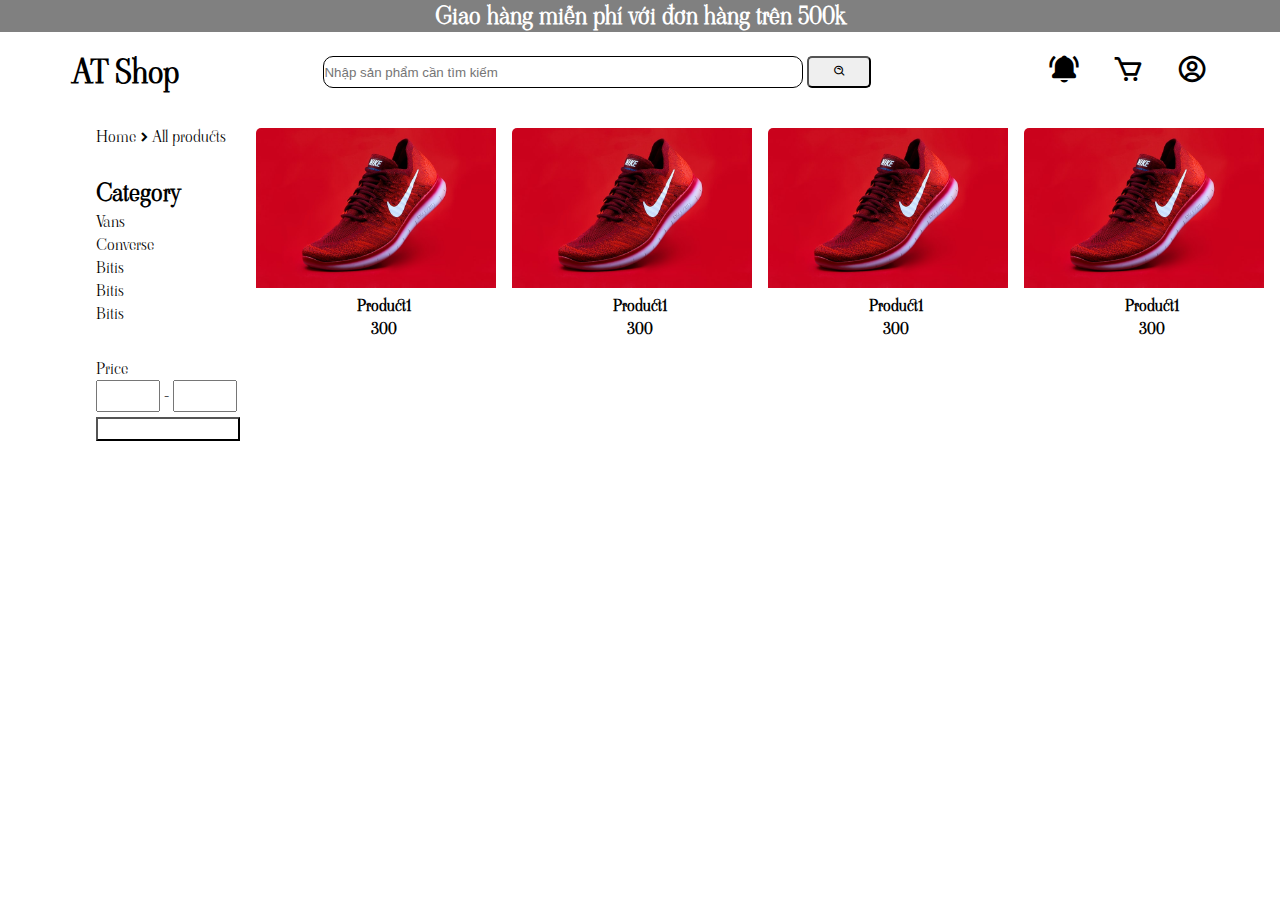
<file: products.html>
<!DOCTYPE html>
<html lang="en">
<head>
    <meta charset="UTF-8">
    <meta http-equiv="X-UA-Compatible" content="IE=edge">
    <meta name="viewport" content="width=device-width, initial-scale=1.0">
    <title>Document</title>
    <link rel="stylesheet" href="css/products.css">
    <link href='https://unpkg.com/boxicons@2.0.7/css/boxicons.min.css' rel='stylesheet'>
    <link rel="preconnect" href="https://fonts.googleapis.com">
    <link rel="preconnect" href="https://fonts.gstatic.com" crossorigin>
    <link href="https://fonts.googleapis.com/css2?family=Viaoda+Libre&display=swap" rel="stylesheet">
</head>
<body>
    <header>
        <div class="top-header">
            <h2>Giao hàng miễn phí với đơn hàng trên 500k</h2>
        </div>
        <div class="main-header">
            <div class="logo">
                <a href="#">AT Shop</a>
            </div>
            <div class="search">
                <input type="text" placeholder="Nhập sản phẩm cần tìm kiếm" class="input-content">
                <button class="btn"><i class='bx bx-search-alt'></i></button>
            
            </div>
            <div class="other">
                <a href="#"><i class='bx bxs-bell-ring'></i></a>
                <a href="#"><i class='bx bx-cart' ></i></a>
                <a href="#"><i class='bx bx-user-circle' ></i></a>
            </div>
        </div>
    </header>
    <section class="content">
        <div class="left-content">
            <div class="top-content">
                <a href="#">Home</a>
                <i class='bx bxs-chevron-right' ></i>
                <a href="#">All products</a>
            </div>
            <div class="filter">
                <div class="filter-category">
                    <h2>Category</h2>
                    <div class="category">
                        <a href="#">Vans</a>
                        <a href="#">Converse</a>
                        <a href="#">Bitis</a>
                        <a href="#">Bitis</a>
                        <a href="#">Bitis</a>
                    </div>
                </div>
                <div class="filter-price">
                    <span>Price</span>
                    <div class="price">
                        <input type="text">
                    <span>-</span>
                    <input type="text">
                    </div>
                    
                    <button class="btn-price">
                        <h2>Shop now</h2>
                    </button>
                </div>
            </div>
        </div>
        <div class="right-content">
            <li class="products">
                <div class="top-product">
                    <a href="#"><img src="img/product1.jpg" alt=""></a>
                    <div class="btn-product">
                        <a href="#"><i class='bx bx-search-alt'></i></a>
                        <a href="#"><i class='bx bx-cart' ></i></a>
                    </div>
                </div>
                <div class="botproduct">
                    <a href="#">Product1</a>
                    <span>300</span>
                </div>
            </li>
            <li class="products">
                <div class="top-product">
                    <a href="#"><img src="img/product1.jpg" alt=""></a>
                    <div class="btn-product">
                        <a href="#"><i class='bx bx-search-alt'></i></a>
                        <a href="#"><i class='bx bx-cart' ></i></a>
                    </div>
                </div>
                <div class="botproduct">
                    <a href="#">Product1</a>
                    <span>300</span>
                </div>
            </li>
            <li class="products">
                <div class="top-product">
                    <a href="#"><img src="img/product1.jpg" alt=""></a>
                    <div class="btn-product">
                        <a href="#"><i class='bx bx-search-alt'></i></a>
                        <a href="#"><i class='bx bx-cart' ></i></a>
                    </div>
                </div>
                <div class="botproduct">
                    <a href="#">Product1</a>
                    <span>300</span>
                </div>
            </li>
            <li class="products">
                <div class="top-product">
                    <a href="#"><img src="img/product1.jpg" alt=""></a>
                    <div class="btn-product">
                        <a href="#"><i class='bx bx-search-alt'></i></a>
                        <a href="#"><i class='bx bx-cart' ></i></a>
                    </div>
                </div>
                <div class="botproduct">
                    <a href="#">Product1</a>
                    <span>300</span>
                </div>
            </li>
            
        </div>
        
    </section>
</body>
</html>
</file>
<file: css/products.css>
*{
    margin: 0;
    padding: 0;
    box-sizing: border-box;
}

body{
    font-family:'Viaoda Libre', serif;
    font-size: 16px;
    background-color: white;
    color: black;
}
a{
    text-decoration: none;
    color: black;
}
li{
    list-style: none;
}
.top-header{
    width: 100%;
    height: 2rem;
    background-color: grey;
    color: white;
    display: flex;
    justify-content: center;
    align-items: center;
}
.main-header{
    display: flex;
    justify-content: space-around;
    width: 100%;
    height: 5rem;
}
.logo{
    font-size: 2rem;
    font-weight: 700;
    display: flex;
    align-items: center;
}
.search input{
    width: 30rem;
    height: 2rem;
    margin-top: 1.5rem;
    border: 1px solid black;
    border-radius: 10px;

}   
.btn{
    width: 4rem;
    height: 2rem;
    border-radius: 5px;
}
.btn:hover{
    background-color: grey;
    color: white;
}
.other{
    display: flex;
    align-items: center;
    font-size: 2rem;
    justify-content: flex-end;
}
.other a{
    
    padding-left: 2rem;
}
.top-content{
    display: flex;
    justify-content: flex-start;
    margin-left: 6rem;
    margin-top: 1rem;
    width: 100%;
    height: 1rem;
    display: flex;
    align-items: center;
}
.top-content i {
    margin-top: 1px; 
}
.top-content a{
    border-bottom: none;
    transition: all 0.2s;
}
.top-content a:hover{
    border-bottom: 2px solid black;
}
.filter-category{
    display: flex;
    flex-direction: column;
    margin-left: 6rem;
    margin-top: 2rem;
}
.category{
    display: flex;
    flex-direction: column;
}
.filter-price{
    display: flex;
    flex-direction: column;
    margin-left: 6rem;
    margin-top: 2rem;
}
.filter-price input{
    width: 4rem;
    height: 2rem;
}
.btn-price{
    display: inline-block;
    width: 9rem;
    height: 1.5rem;
    margin-top: 5px;
    background-color: white;
}
.btn-price h2{
    font-weight: normal;
    font-size: 14px;
    opacity: 0;
    visibility: hidden;
    color: white;
    transition: all 0.5s ease-in-out;
}
.btn-price:hover{
    background-color: black;
   
}
.btn-price:hover h2{
    visibility: visible;
    opacity: 1;
}
.content{
    display: flex;

}
.right-content{
    margin-left: 1rem;
    margin-top: 1rem;
    display: flex;
}
.products{
    width: calc(25% + 1rem);
    border-radius: 5px;
    overflow: hidden;
    display: flex;
    flex-direction: column;
    position: relative;
}
.products img{
    width: 100%;
    object-fit: cover;
    padding-right: 1rem;
}
/* .products:last-child{
    padding-right: 1rem;
    
}
.products:last-child img{
    width: 100%;
} */
.btn-product{
    font-size: 1.5rem;
    display: flex;
    flex-direction: column;
    opacity: 0;
    visibility: hidden;
    position: absolute;
    top: 10%;
    right: 10%;
    transform: translate(-10%,-10%);
    transition: all 0.3s linear;
}
.products:hover .btn-product{
    opacity: 1;
    visibility: visible;
    
}
.products:hover .btn-product i{
    color: white;
}
.botproduct{
    display: flex;
    flex-direction: column;
    
}
.botproduct span{
    display: flex;
    justify-content: center;
    font-weight: bold;  
}
.botproduct a{
    display: flex;
    justify-content: center;
    font-weight: bold;
}
</file>
